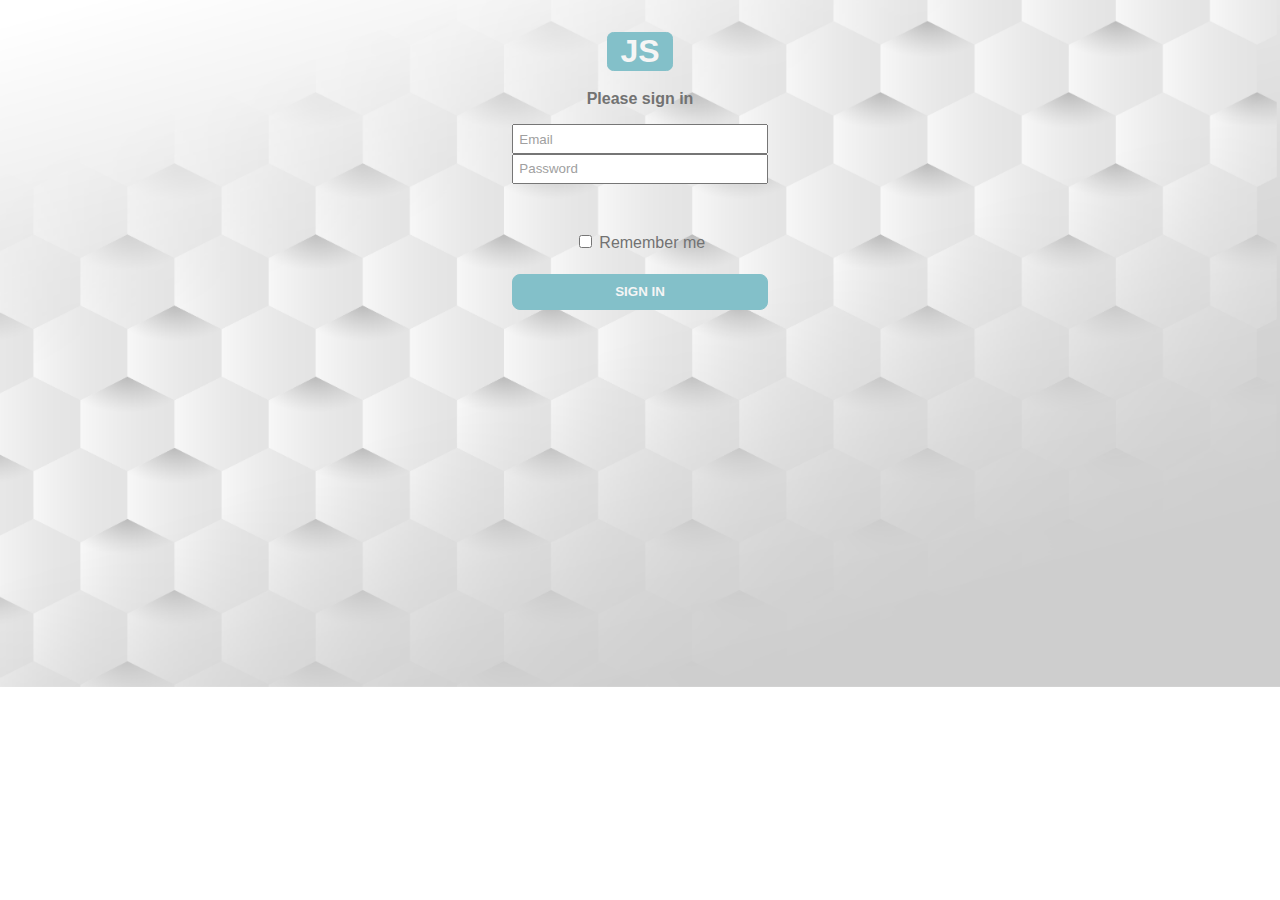
<file: index.html>
<!DOCTYPE html>
<html lang="en">
<head>
    <meta charset="UTF-8">
    <meta name="viewport" content="width=device-width, initial-scale=1.0">
    <meta http-equiv="X-UA-Compatible" content="ie=edge">
    <link href="css/all.min.css" rel="stylesheet" >
    <link href="css/style.css" rel="stylesheet" >
    
    <title>Login Page</title>
</head>
<body>
    <h1>JS</h1>
    <h2>Please sign in</h2>
    <form action="dashboard.html">
    <!-- <label>Email</label> -->
    <input id="userEmail" type="email" required placeholder="Email" >

    <!-- <label>Password</label> -->
    <input id="userPassword" type="password" required placeholder="Password">
    
    <section class="remember"><label><input type="checkbox" > Remember me</label></section>
    <button type="submit" id="signIn">SIGN IN</button>
    </form>
    
    
    <script src="js/jquery-3.3.1.min.js"></script>
    <script src="js/script.js"></script>
</body>
</html>
</file>
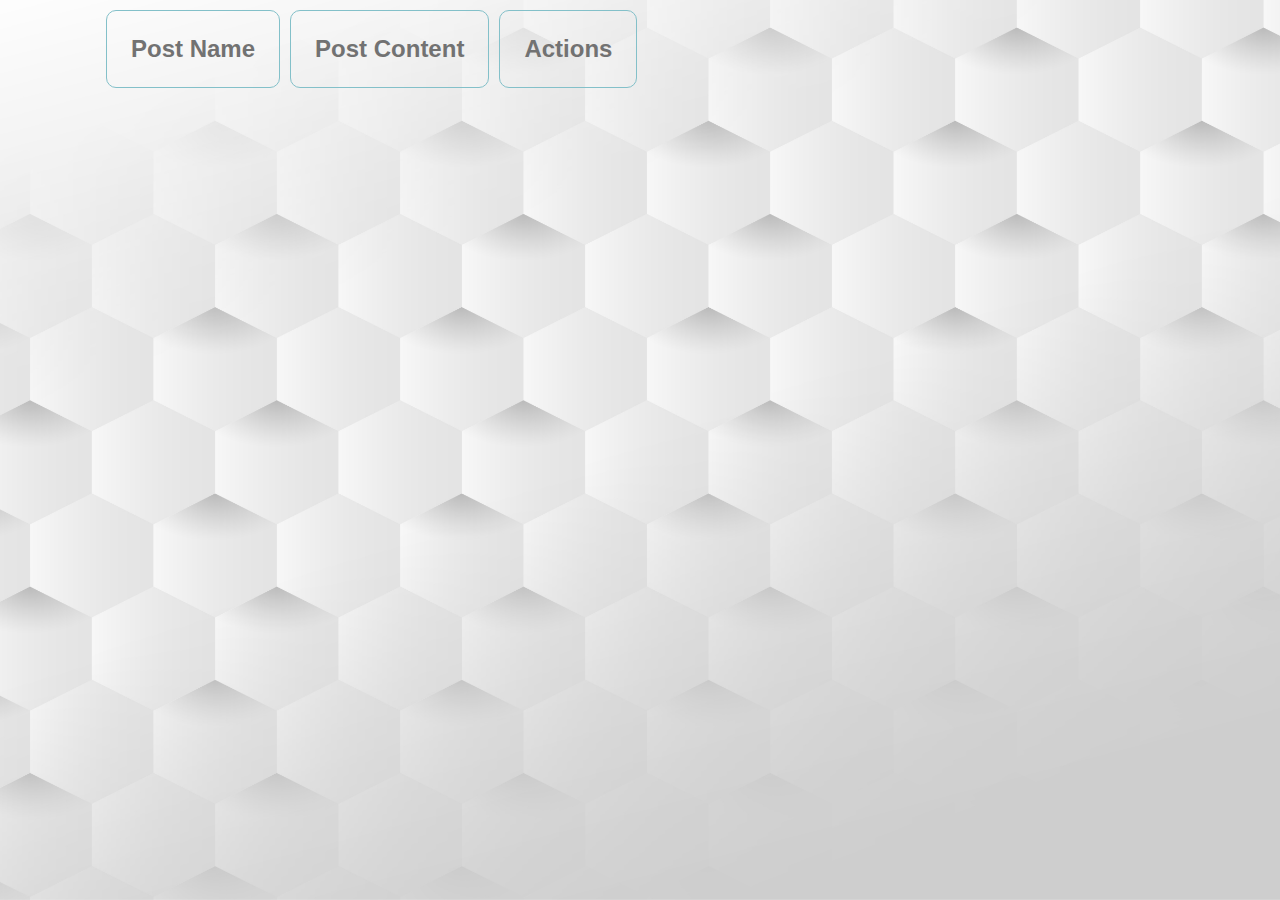
<file: dashboard.html>
<!DOCTYPE html>
<html lang="en">
<head>
    <meta charset="UTF-8">
    <meta name="viewport" content="width=device-width, initial-scale=1.0">
    <meta http-equiv="X-UA-Compatible" content="ie=edge">
    <link href="css/all.min.css" rel="stylesheet" >
    <link href="css/dashBoard.css" rel="stylesheet" >
    <title>Dashhboard</title>

</head>
<body>
    <table id="post" cellspacing="10">
        <tr>
            <th>Post Name</th>
            <th>Post Content</th>
            <th>Actions</th>
        </tr>
        
    </table>
        <script src="js/jquery-3.3.1.min.js"></script>
        <script src="js/dashboard.js"></script>
</body>
</html>
</file>
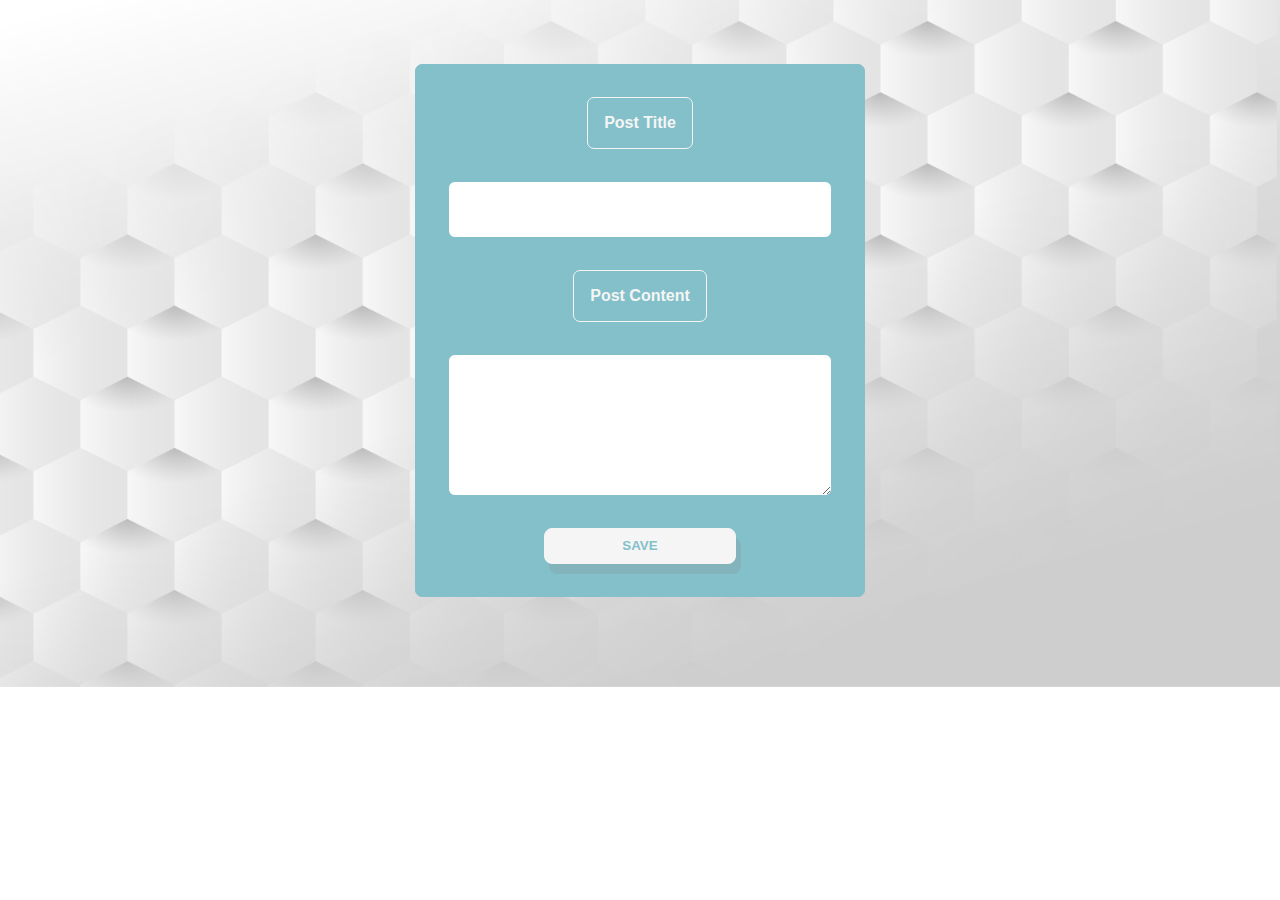
<file: edit.html>
<!DOCTYPE html>
<html lang="en">
<head>
    <meta charset="UTF-8">
    <meta name="viewport" content="width=device-width, initial-scale=1.0">
    <meta http-equiv="X-UA-Compatible" content="ie=edge">
    <link href="css/all.min.css" rel="stylesheet" >
    <link href="css/edit.css" rel="stylesheet" >
    <title>Edit Post</title>   
<body>
<section>
        
<!--  <table>
                    <tr>
                            <th>Post Title</th>
                            <th>Post Content</th>
                            
                    </tr>
                    <tr>
                        <td id="postTitle">
                                <input type=text id="postTitle">
                        </td>
                        <td id ="postContent">
                                <input type=text id ="postContent"></input>
                        </td>
                    </tr>


            </table>
            <button id="buttonSave">save</button> -->


                 <label>Post Title</label>
                
                <input type=text id="postTitle"> 
                <label>Post Content</label> 
                <textarea type=text class="postContent" id ="postContent"></textarea>
                
                <!-- <div> -->
                    <button id="buttonSave">SAVE</button>
                <!-- </div> -->
</section>
<script src="js/jquery-3.3.1.min.js"></script>
<script src="js/edit.js"></script>
</body>
</html>
</file>
<file: css/style.css>
body{
    font-family: arial, sans-serif;
    background-image: url(../imgs/new-bg-01.jpg);
    background-repeat: no-repeat;
    background-size: cover;
}
H1{
    background-color:#83c0c9;

    color: whitesmoke;
    width: 5vw;
    margin: 0 auto;
    text-align: center;
    border:  1px solid #83c0c9;
    border-radius: 0.2em;
    margin-top: 1em;

}
h2{
    color: #727272;
    width: 20vw;
    margin: 0 auto; 
    margin-bottom: 1em;
    font-size: 1em;
    text-align: center;
    margin-top: 1.2em;

}
form{
    display: grid;
    grid-template-columns: 1fr;
    justify-content: flex-start;
    /* justify-items: center;
    text-align: center; */
    width: 20vw;
    margin: 0 auto;
}
input{
    padding: 0.4em;

}
::placeholder{
    color: #a0a0a0;
}
.remember{
    color: #727272;
    text-align: center;
    margin-top:3em;
    display: flex;
    justify-items: center;
    justify-content: center;
    /* margin: 0 auto; */
}

button{
    border: none;
    color: whitesmoke;
    font-weight: bold;
    background-color: #83c0c9;
    border:  1px solid #83c0c9;
    border-radius: 0.6em;
    PADDING: 0.7em;
    margin-top: 1.7em;
}
</file>
<file: css/dashBoard.css>
body{
    width:85vw;
    margin: 0 auto;
    font-family: arial, sans-serif;
    background-image: url(../imgs/new-bg-01.jpg);
    background-repeat: no-repeat;
    background-size: cover;
    background-position:center;
    background-attachment: fixed; 
}

table {

    font-family: arial, sans-serif;
    border-collapse: separate;
   
  }
.stylepostName{
    font-weight: bold;
    font-size: 1.5em;
}  
th{
    color: #727272;
    font-weight: bolder;
    font-size: 1.5em;
}  

td, th {
    border: 1px solid #83c0c9;
    border-radius: 10px;
    padding: 1em;
}

  
tr:nth-child(even) {
    background-color: #83c0c9;
    color:  whitesmoke;
  }
.styleButtons{
    padding: 0.2em;
}
 
button{
    display: block;
    width: 90%;
    margin: 0 auto;
    

    color: #83c0c9;
    font-weight: bold;
    background-color: whitesmoke;
    border:  1px solid whitesmoke;
    border-radius: 0.6em;
    PADDING: 0.7em;
    
}
.buttonDelete{
    margin-top:0.2em;
}
</file>
<file: css/edit.css>
body{
    font-family: arial, sans-serif;
    background-image: url(../imgs/new-bg-01.jpg);
    background-repeat: no-repeat;
    background-size: cover;
    margin-top:4em;
}
label{
    border: 1px solid whitesmoke;
    border-radius: 7px;
    padding:1em;
    text-align:  center;
    margin: 0 auto;
    color: whitesmoke;
    font-weight: bold;
   

}
section{
    background-color: #83c0c9;
    border: 1px solid #83c0c9;
    border-radius: 7px;
    padding: 2em;
    display: grid;
    grid-template-columns: 1fr ;
    justify-content: center;
    align-items: center;
    text-align: center; 
    max-width: 30vw;
    margin: 0 auto;
    grid-gap: 2em;
}


input{
    border: 1px solid #83c0c9;
    border-radius: 7px;
    padding: 1.5em;
}
textarea{
    border: 1px solid #83c0c9;
    border-radius: 7px;
    padding: 1.5em;
}
.postContent{
    word-wrap: break-word;
    height:100px;
}
button{
    border: none;
    color: #83c0c9;
    font-weight: bold;
    background-color:  whitesmoke;
    border:  1px solid  whitesmoke;
    border-radius: 0.6em;
    PADDING: 0.7em;
    width: 50%;
    margin: 0 auto;
    box-shadow: 5px 10px #88888838;

    
    
       
} 
/* div{
    display: flex;
    justify-content: flex-end;

} */
</file>
